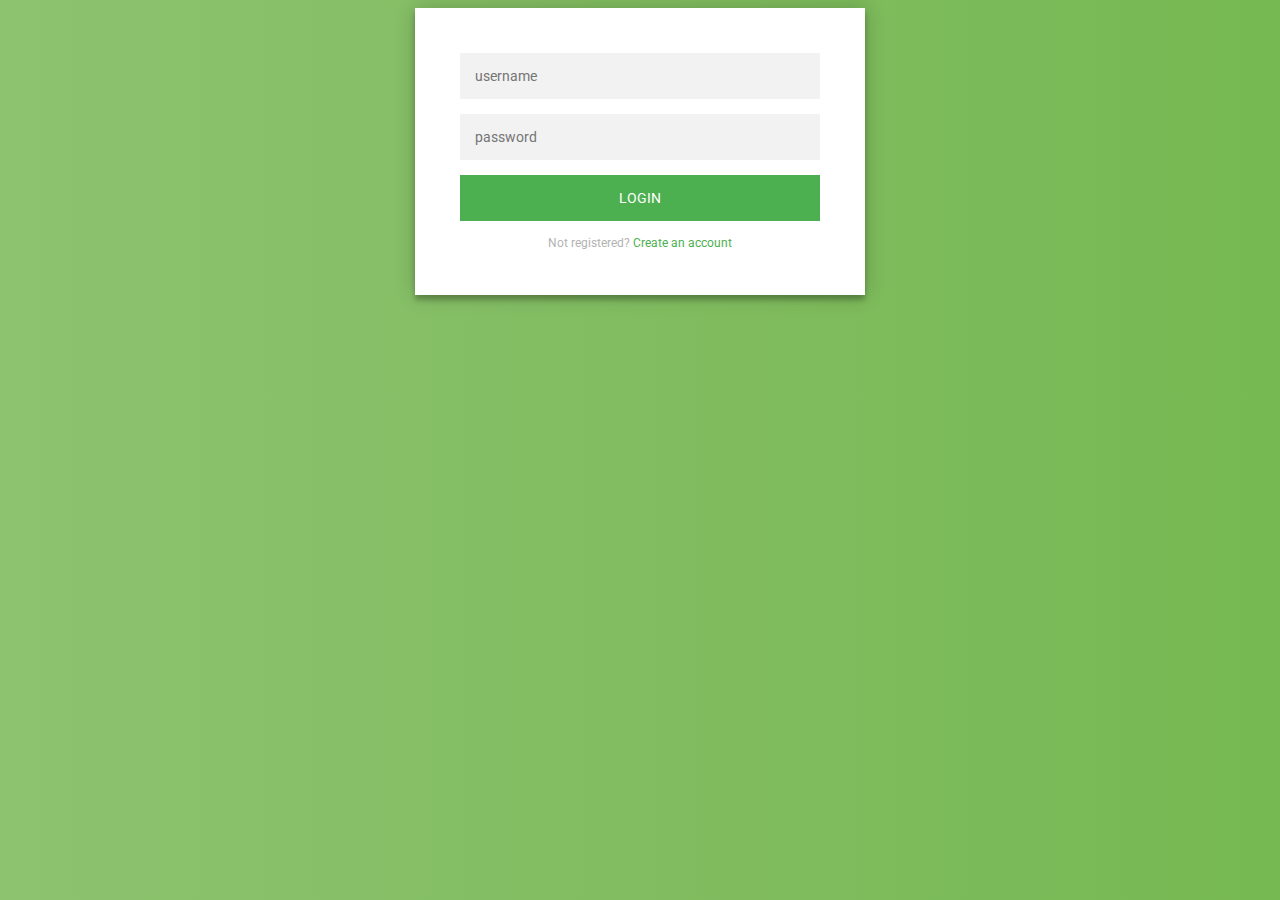
<file: index.html>
<!DOCTYPE html>
<html lang="en">
<head>
    <meta charset="UTF-8">
    <meta http-equiv="X-UA-Compatible" content="IE=edge">
    <meta name="viewport" content="width=device-width, initial-scale=1.0">
    <title>Document</title>
    <link href="https://cdn.jsdelivr.net/npm/bootstrap@5.0.2/dist/css/bootstrap.min.css" rel="stylesheet" integrity="sha384-EVSTQN3/azprG1Anm3QDgpJLIm9Nao0Yz1ztcQTwFspd3yD65VohhpuuCOmLASjC" crossorigin="anonymous">
    <link rel="stylesheet" href="style.css">
</head>
<body>
    
            <div class="form" id="tab1" >
              
              <form class="login-form" onsubmit=" return valid(display);">
                <input type="text" id="user" placeholder="username"/>
                <input type="password" id="pswd" placeholder="password"/>
                <button >login</button>
                <p class="message">Not registered? <a href="#">Create an account</a></p>
              </form>
           
          </div>
          <script>
          
function valid(display)
{
    var user = document.getElementById('user').value;
    var pasw = document.getElementById('pswd').value;
   
    if (user == null || user == "")
{

        alert("Please enter the username.");
        return false;
}
    else if (pasw == null || pasw == "") 
{
       alert("Please enter the password.");
       return false;
}
    
   else  if(user== "admin" && pasw == "12345" )
{
       alert( "validation succeeded" );
       window.location.href="file:///A:/case%20study/Todo%20list/todo.html";
       display();

  }     
   else
{
       alert( "validation failed" );
       return false;
}
 
}
function display(){
  document.getElementById('tab1').addEventListener('submit', function(evt){
  evt.preventDefault();
  
  let ass=validate(display);
  if(ass){window.location.href="todo.html";}
  
});
//onclick=window.open("todo.html");
}




</script>
          </script>
    <script src="https://cdn.jsdelivr.net/npm/@popperjs/core@2.9.2/dist/umd/popper.min.js" integrity="sha384-IQsoLXl5PILFhosVNubq5LC7Qb9DXgDA9i+tQ8Zj3iwWAwPtgFTxbJ8NT4GN1R8p" crossorigin="anonymous"></script>
    <script src="https://cdn.jsdelivr.net/npm/bootstrap@5.0.2/dist/js/bootstrap.min.js" integrity="sha384-cVKIPhGWiC2Al4u+LWgxfKTRIcfu0JTxR+EQDz/bgldoEyl4H0zUF0QKbrJ0EcQF" crossorigin="anonymous"></script>  

</body>
</html>
</file>
<file: style.css>
@import url(https://fonts.googleapis.com/css?family=Roboto:300);

.login-page {
  width: 360px;
  padding: 8% 0 0;
  margin: auto;
  
}
.form {
  position: relative;
  z-index: 1;
  background: #FFFFFF;
  max-width: 360px;
  margin: 0 auto 100px;
  padding: 45px;
  text-align: center;
  box-shadow: 0 0 20px 0 rgba(0, 0, 0, 0.2), 0 5px 5px 0 rgba(0, 0, 0, 0.24);
 
}
.form input {
  font-family: "Roboto", sans-serif;
  outline: 0;
  background: #f2f2f2;
  width: 100%;
  border: 0;
  margin: 0 0 15px;
  padding: 15px;
  box-sizing: border-box;
  font-size: 14px;
}
.form button {
  font-family: "Roboto", sans-serif;
  text-transform: uppercase;
  outline: 0;
  background: #4CAF50;
  width: 100%;
  border: 0;
  padding: 15px;
  color: #FFFFFF;
  font-size: 14px;
  -webkit-transition: all 0.3 ease;
  transition: all 0.3 ease;
  cursor: pointer;
}
.form button:hover,.form button:active,.form button:focus {
  background: #43A047;
}
.form .message {
  margin: 15px 0 0;
  color: #b3b3b3;
  font-size: 12px;
}
.form .message a {
  color: #4CAF50;
  text-decoration: none;
}
.form .register-form {
  display: none;
}
.container {
  position: relative;
  z-index: 1;
  max-width: 300px;
  margin: 0 auto;
}
.container:before, .container:after {
  content: "";
  display: block;
  clear: both;
}
.container .info {
  margin: 50px auto;
  text-align: center;
}
.container .info h1 {
  margin: 0 0 15px;
  padding: 0;
  font-size: 36px;
  font-weight: 300;
  color: #1a1a1a;
}
.container .info span {
  color: #4d4d4d;
  font-size: 12px;
}
.container .info span a {
  color: #000000;
  text-decoration: none;
}
.container .info span .fa {
  color: #EF3B3A;
}
body {
  background: #76b852; /* fallback for old browsers */
  background: -webkit-linear-gradient(right, #76b852, #8DC26F);
  background: -moz-linear-gradient(right, #76b852, #8DC26F);
  background: -o-linear-gradient(right, #76b852, #8DC26F);
  background: linear-gradient(to left, #76b852, #8DC26F);
  font-family: "Roboto", sans-serif;
  -webkit-font-smoothing: antialiased;
  -moz-osx-font-smoothing: grayscale;      
}
</file>
